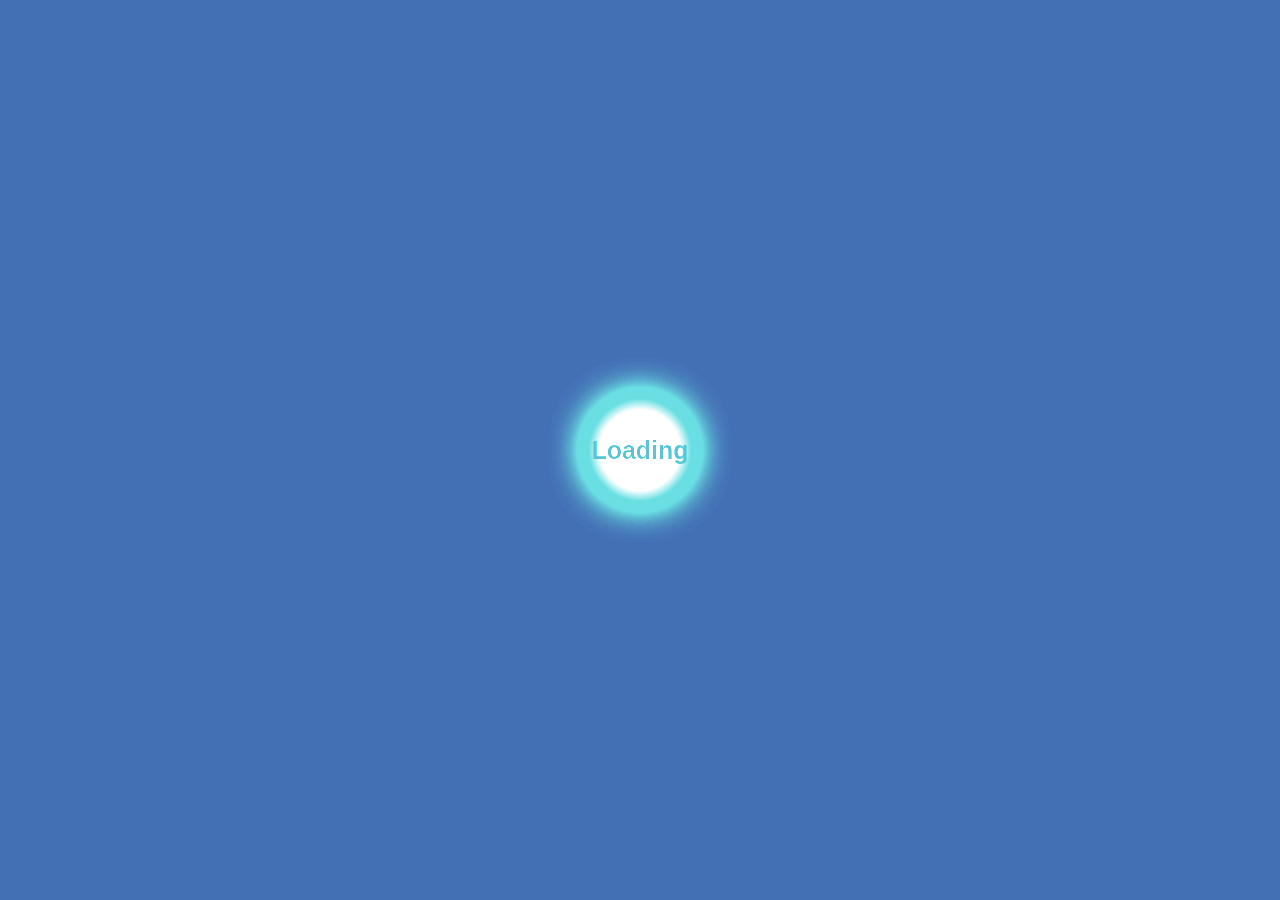
<file: index.html>
<!DOCTYPE html>
<html lang="UTF-8">
<head>
	<meta charset="UTF-8">
	<meta name="viewport" content="width=device-width, initial-scale=1.0">
	<title>水滴效果</title>
	<link rel="stylesheet" href="water2.css" type="text/css">
</head>
<body>
	<div class="container">
		<div class="drop"></div>
		<div class="drop"></div>
		<div class="drop"></div>

		<div class="collection"></div>
		<span>Loading</span>
	</div>
	
</body>
</html>
</file>
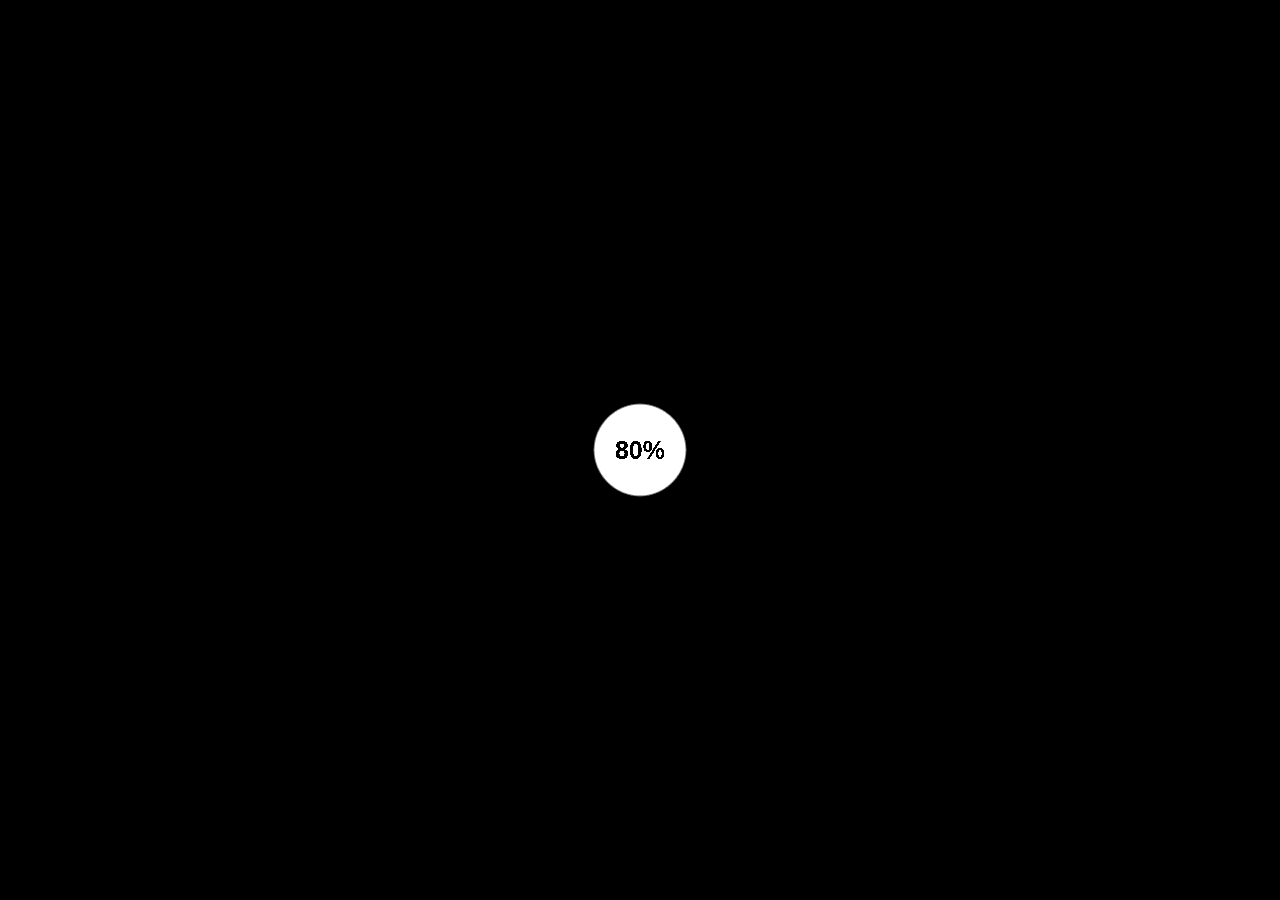
<file: waterdrop.html>
<!DOCTYPE html>
<html lang="UTF-8">
<head>
	<meta charset="UTF-8">
	<meta name="viewport" content="width=device-width, initial-scale=1.0">
	<title>水滴效果</title>
	<link rel="stylesheet" href="water.css" type="text/css">
</head>
<body>
	<div class="container">
		<div class="drop"></div>
		<div class="drop"></div>
		<div class="drop"></div>

		<div class="collection"></div>
		<span>80%</span>
	</div>
	
</body>
</html>
</file>
<file: water2.css>
body{
	margin: 0;
	padding: 0;
}
.container{
	display: flex;
	justify-content: center;
	align-items: center;
	min-height: 100vh;
	background-color: #007fff;
    flex-direction: column;
    filter: contrast(5) hue-rotate(10deg) grayscale(50%);

}
.drop{
	width: 100px;
	height: 100px;
	background-color: #fff;
	border-radius: 50%;
	position: absolute;
	filter: blur(20px);/*[1]模糊設定*/
	opacity: 0;
	animation:  2.5s drop linear infinite;

}
.drop:nth-child(2){
	/* transform: translateY(-80px); */
	animation-delay: .5s;
}
.drop:nth-child(3){
	/* transform: translateY(-140px); */
	animation-delay: .7s;
}

.collection{

	width: 100px;
	height: 100px;
	background-color: #FFF;
	border-radius: 50%;
	filter: blur(20px);
	animation: 2s collection linear infinite;
}
span{
	position: absolute;
	font-family: Arial;
	font-size: 25px;
	font-weight: bold;
	color: #5292f9;

}

@keyframes drop{
	0%{
		transform: scale(.6) translateY(-500%);
		opacity: 0;
	}
	50%{
		transform: scale(.4) translateY(-80%);
		opacity: 1;
	}
	100%{
		transform: scale(.3) translateY(0px);
		opacity: 1;
	}
}

@keyframes collection{
	0%{
		transform:scale(1) rotate(0deg);
	}
	50%{

		transform: scale(1.2) rotate(180deg);
		width: 90px;
		border-top-left-radius: 45%;
		border-bottom-left-radius: 45%;
	}
	100%{
		transform:scale(1) rotate(360deg);
	}
}
@keyframes WORD{
	
}
</file>
<file: water.css>
body{
	margin: 0;
	padding: 0;
}
.container{
	display: flex;
	justify-content: center;
	align-items: center;
	min-height: 100vh;
	background-color: #000;
	flex-direction: column;
	filter: contrast(30);/*[2]再加對比度提高*/
	/*這樣就可以將模糊的邊框透過對比度的提升,重新畫出一個實邊,而達到融合到一起的效果*/
	
	/*另外調色*/
	/* background-color: rgb(109 129 154 / 94%);
	filter: contrast(30) grayscale(0.3); */
    /*另外調色2 */
	/*-webkit-filter: contrast(20) sepia(50%) saturate(68%) hue-rotate(
	0deg
	);*/


}
.drop{
	width: 100px;
	height: 100px;
	background-color: #fff;
	border-radius: 50%;
	position: absolute;
	filter: blur(20px);/*[1]模糊設定*/
	opacity: 0;
	animation:  2.5s drop linear infinite;

}
.drop:nth-child(2){
	/* transform: translateY(-80px); */
	animation-delay: .5s;
}
.drop:nth-child(3){
	/* transform: translateY(-140px); */
	animation-delay: .7s;
}

.collection{

	width: 100px;
	height: 100px;
	background-color: #FFF;
	border-radius: 50%;
	filter: blur(20px);
	animation: 2s collection linear infinite;
}
span{
	position: absolute;
	font-family: Arial;
	font-size: 25px;
	font-weight: bold;

}

@keyframes drop{
	0%{
		transform: scale(.6) translateY(-500%);
		opacity: 0;
	}
	50%{
		transform: scale(.4) translateY(-80%);
		opacity: 1;
	}
	100%{
		transform: scale(.3) translateY(0px);
		opacity: 1;
	}
}

@keyframes collection{
	0%{
		transform:scale(1) rotate(0deg);
	}
	50%{

		transform: scale(1.2) rotate(180deg);
		width: 90px;
		border-top-left-radius: 45%;
		border-bottom-left-radius: 45%;
	}
	100%{
		transform:scale(1) rotate(360deg);
	}
}
</file>
